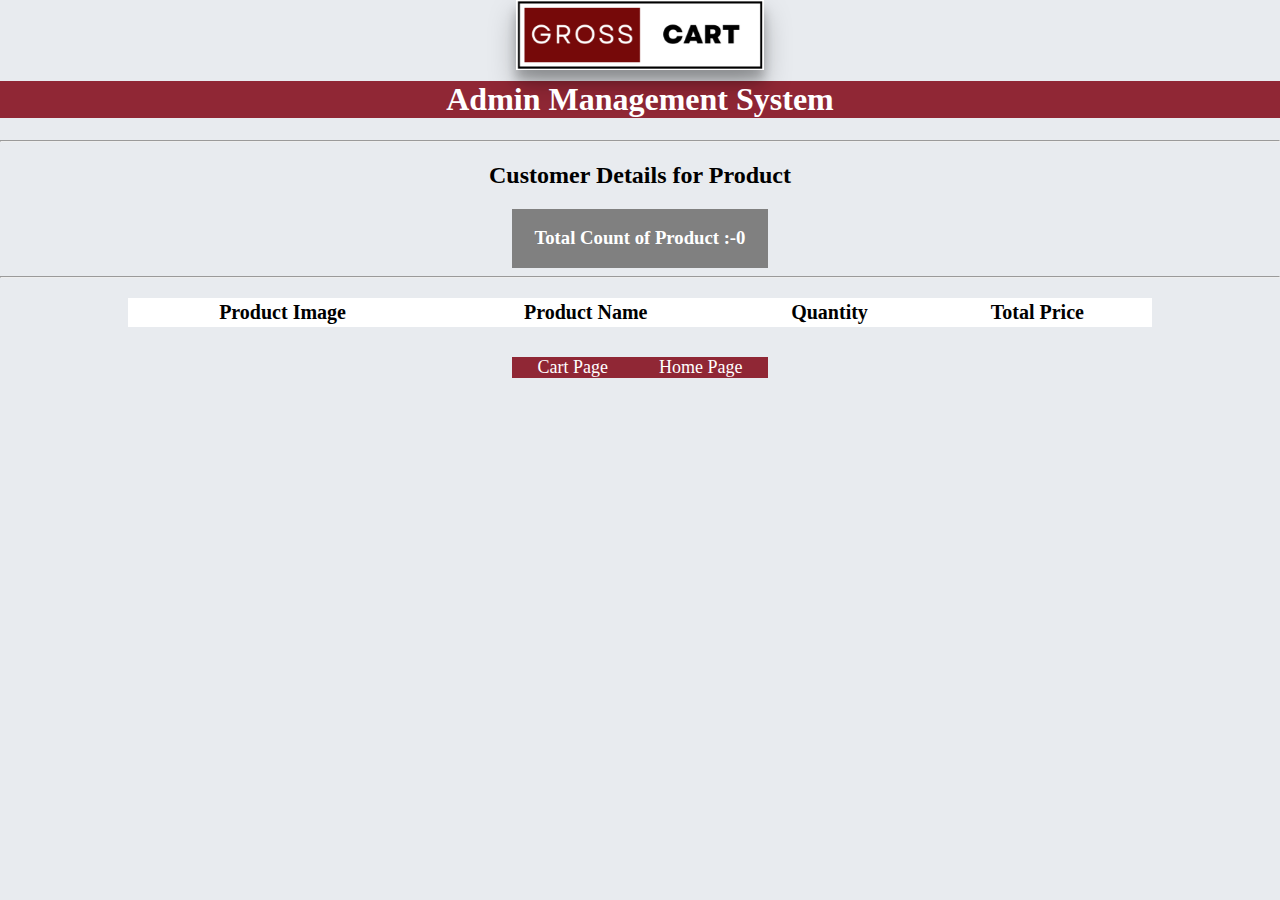
<file: primoicecart/admin.html>
<!DOCTYPE html>
<html lang="en">
  <head>
    <meta charset="UTF-8" />
    <meta http-equiv="X-UA-Compatible" content="IE=edge" />
    <meta name="viewport" content="width=device-width, initial-scale=1.0" />
    <title>Admin Page</title>
    <link rel="stylesheet" href="./style2.css" />
  </head>
  <body>
    <div class="first1">
      <div class="logoadmin"><img src="./image/grosscart logo1.png" /></div>
    </div>
    <h1 class="head">Admin Management System</h1>
    <hr />
    <h2>Customer Details for Product</h2>
    <div class="spandiv">
      <h3>Total Count of Product :-<span id="count">0</span></h3>
    </div>
    <hr />
    <div class="table">
      <table>
        <thead>
          <tr>
            <th>Product Image</th>
            <th>Product Name</th>
            <th>Quantity</th>
            <th>Total Price</th>
          </tr>
        </thead>
        <tbody>
          <!-- Append here reference -->
        </tbody>
      </table>
    </div>
    <div class="cartall">
      <a href="./cart.html">Cart Page</a>
      <a href="./index.html">Home Page</a>
    </div>
  </body>
  <script>
    let productData = JSON.parse(localStorage.getItem("cart")) || [];
    let Tbody = document.querySelector("tbody");
    let Count = document.getElementById("count");

    function Display() {
      Tbody.innerHTML = null;
      productData.forEach((data) => {
        let Tr = document.createElement("tr");
        let img = document.createElement("img");
        let Name = document.createElement("td");
        let Quantity = document.createElement("td");
        let Price = document.createElement("td");

        img.src = data.img;
        Name.innerText = data.name;
        Quantity.innerText = data.quantity;
        Price.innerText = `₹${data.price * data.quantity}`;

        Tr.append(img, Name, Quantity, Price);
        Tbody.append(Tr);
      });
    }
    Count.innerText = productData.length;
    Display(productData);
  </script>
</html>
</file>
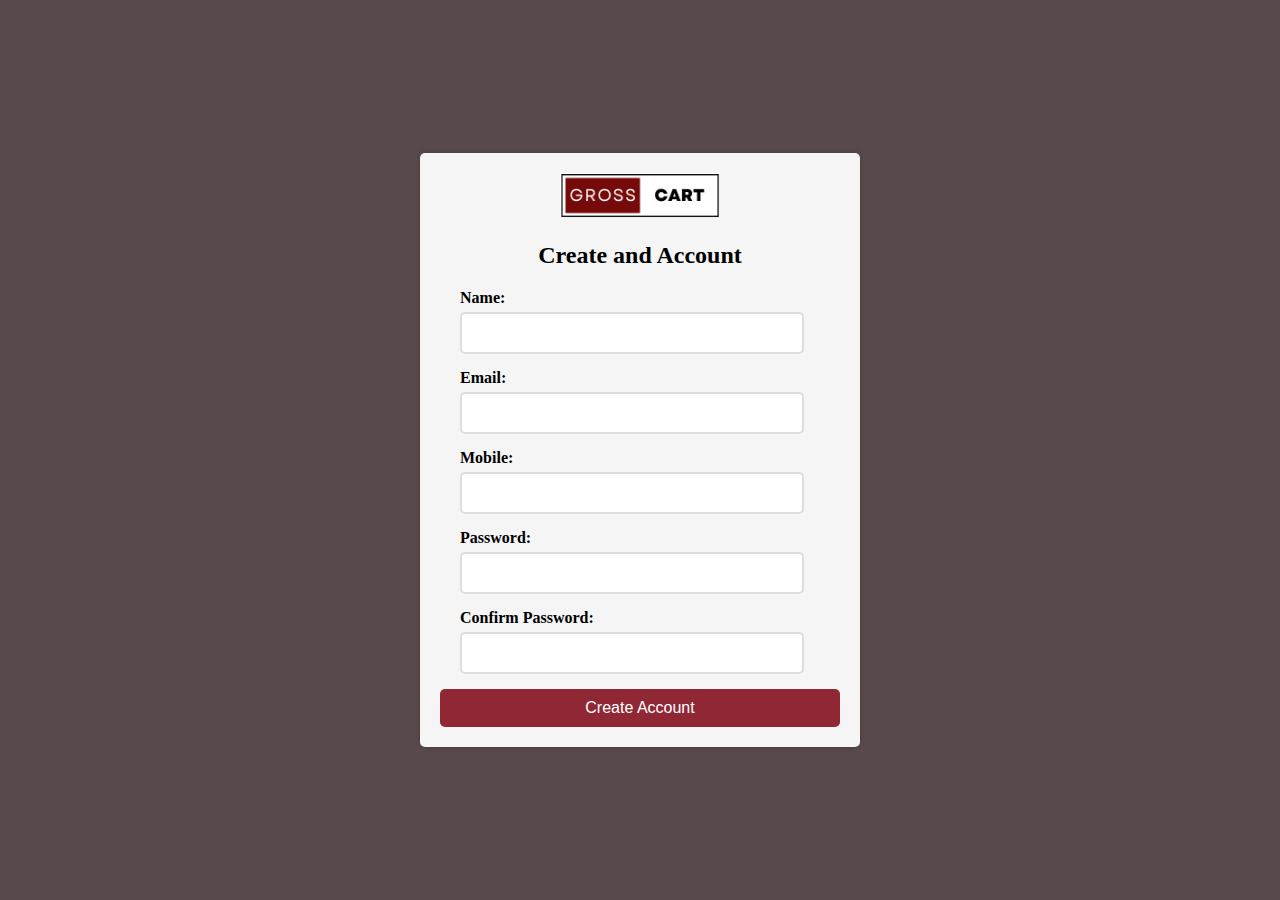
<file: primoicecart/signinpage.html>
<!DOCTYPE html>
<html lang="en">
  <head>
    <meta charset="UTF-8" />
    <meta http-equiv="X-UA-Compatible" content="IE=edge" />
    <meta name="viewport" content="width=device-width, initial-scale=1.0" />
    <title>Sign in Page</title>
    <style>
      body {
        display: flex;
        justify-content: center;
        align-items: center;
        height: 100vh;
        margin: 0px;
        background-color: rgb(88, 74, 74);
      }

      form {
        background-color: #f5f5f5;
        border-radius: 5px;
        box-shadow: 0 0 5px rgba(0, 0, 0, 0.2);
        padding: 20px;
        width: 400px;
      }

      form label {
        display: block;
        font-weight: bold;
        margin-bottom: 5px;
        margin-left: 20px;
      }

      form input[type="text"],
      form input[type="email"],
      form input[type="tel"],
      form input[type="password"] {
        border: 2px solid #ddd;
        border-radius: 5px;
        font-size: 16px;
        padding: 10px;
        margin-bottom: 15px;
        width: 80%;
        margin-left: 20px;
      }

      form button[type="submit"] {
        background-color: #902735;
        border: none;
        border-radius: 5px;
        color: #fff;
        font-size: 16px;
        padding: 10px;
        width: 100%;
      }

      form button[type="submit"]:hover {
        cursor: pointer;
        background-color: #609351;
        box-shadow: rgba(3, 102, 214, 0.3) 0px 0px 0px 3px;
      }

      #sign-in-form {
        display: none;
      }
      form h2 {
        font-size: 24px;
        margin-bottom: 20px;
        text-align: center;
      }
      img {
        width: 40%;
        margin: auto;
        margin-left: 120px;
      }
    </style>
  </head>
  <body>
    <form id="create-account-form">
      <div>
        <img src="./image/grosscart logo1.png" alt="" />
        <h2>Create and Account</h2>
        <label for="name">Name:</label>
        <input type="text" id="name" required />
      </div>
      <div>
        <label for="email">Email:</label>
        <input type="email" id="email" required />
      </div>
      <div>
        <label for="mobile">Mobile:</label>
        <input type="tel" id="mobile" pattern="[0-9]{10}" required />
      </div>
      <div>
        <label for="password">Password:</label>
        <input type="password" id="password" required />
      </div>
      <div>
        <label for="confirm-password">Confirm Password:</label>
        <input type="password" id="confirm-password" required />
      </div>
      <button type="submit">Create Account</button>
    </form>
    <form id="sign-in-form">
      <div>
        <h2>Sign In</h2>
        <label for="sign-in-email">Email:</label>
        <input type="email" id="sign-in-email" required />
      </div>
      <div>
        <label for="sign-in-password">Password:</label>
        <input type="password" id="sign-in-password" required />
      </div>
      <button type="submit">Sign In</button>
    </form>
  </body>
  <script>
    const createAccountForm = document.querySelector("#create-account-form");
    const signInForm = document.querySelector("#sign-in-form");

    if (createAccountForm) {
      createAccountForm.addEventListener("submit", function (event) {
        event.preventDefault();
        const name = document.querySelector("#name").value.trim();
        const email = document.querySelector("#email").value.trim();
        const mobile = document.querySelector("#mobile").value.trim();
        const password = document.querySelector("#password").value.trim();
        const confirmPassword = document
          .querySelector("#confirm-password")
          .value.trim();

        if (password !== confirmPassword) {
          alert("Passwords do not match. Please try again.");
          return;
        }

        const account = {
          name,
          email,
          mobile,
          password,
        };

        alert("Account created successfully!");

        createAccountForm.style.display = "none";
        signInForm.style.display = "block";

        signInForm.setAttribute("data-account", JSON.stringify(account));
      });
    }

    if (signInForm) {
      signInForm.addEventListener("submit", function (event) {
        event.preventDefault();
        const email = document.querySelector("#sign-in-email").value.trim();
        const password = document
          .querySelector("#sign-in-password")
          .value.trim();

        const account = JSON.parse(signInForm.getAttribute("data-account"));

        if (email === account.email && password === account.password) {
          window.location.href = "./index.html";
        } else {
          alert("Invalid credentials. Please try again.");
        }
      });
    }
  </script>
</html>
</file>
<file: primoicecart/style2.css>
body {
  box-sizing: border-box;
  margin: 0px;
  padding: 0px;
  background-color: rgb(232, 235, 239);
}
table {
  text-align: center;
  margin: auto;
  width: 80%;
  background-color: white;
  font-size: 20px;
  margin-top: 20px;
}
.table {
  margin-bottom: 30px;
}
.first1 {
  width: 100%;
  height: 60px;
  display: flex;
  margin: auto;
  justify-content: center;
}
img {
  height: 70px;
  box-shadow: rgba(0, 0, 0, 0.25) 0px 14px 28px,
    rgba(0, 0, 0, 0.22) 0px 10px 10px;
}
.head {
  text-align: center;
  color: white;
  background-color: #902735;
}
h2 {
  text-align: center;
}
.spandiv {
  width: 20%;
  display: flex;
  justify-content: center;
  margin: auto;
  background-color: grey;
  color: white;
}
.cartall {
  display: flex;
  width: 20%;
  justify-content: space-around;
  margin: auto;
  margin-bottom: 40px;
  font-size: 18px;
  background-color: #902735;
}
.cartall > a {
  color: white;
  text-decoration: none;
}
.cartall > a:hover {
  background-color: rgb(94, 122, 200);
  box-shadow: rgba(0, 0, 0, 0.25) 0px 14px 28px,
    rgba(0, 0, 0, 0.22) 0px 10px 10px;
}
</file>
